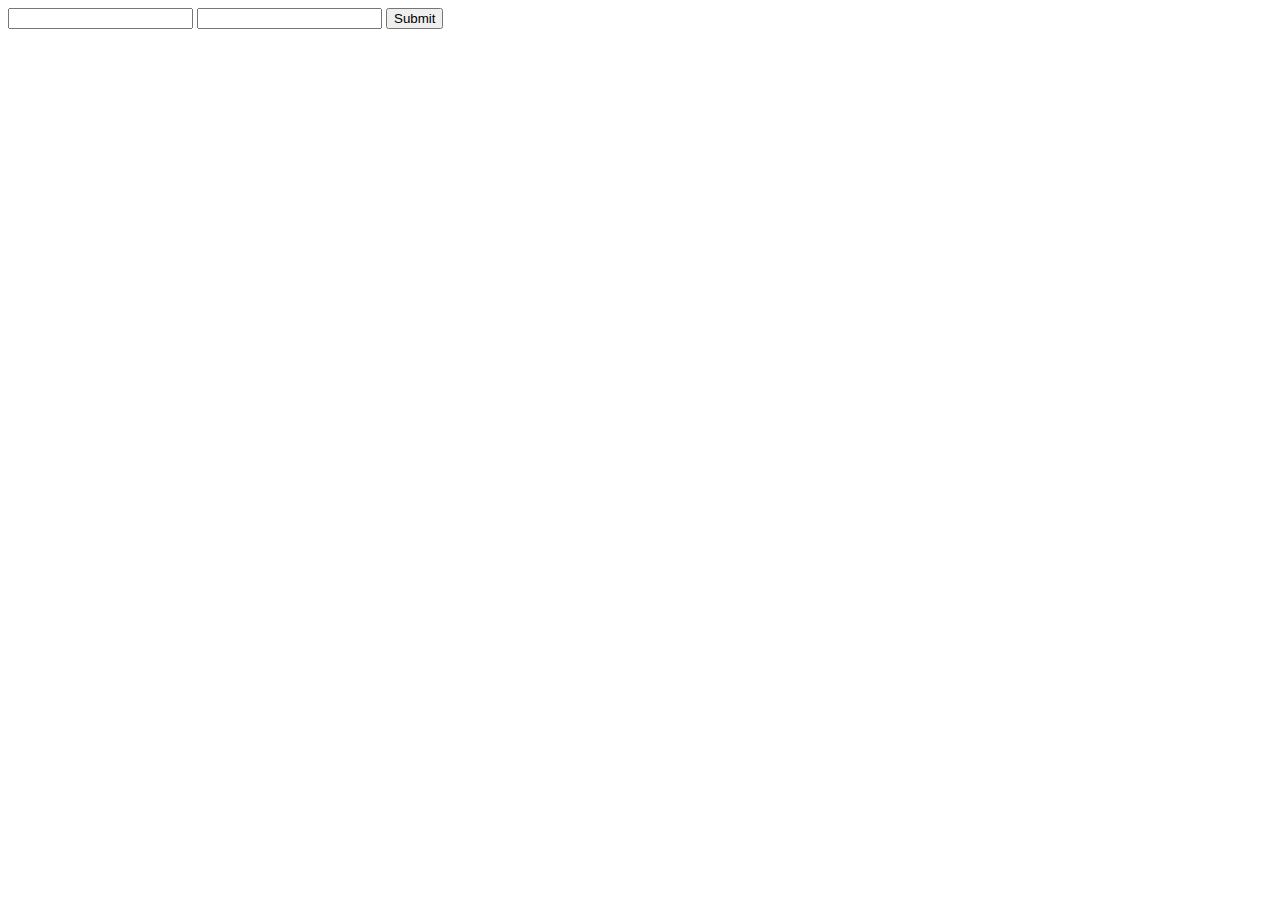
<file: workshop_10/forms/index.html>
<!DOCTYPE html>
<html lang="en">
<head>
    <meta charset="UTF-8">
    <meta name="viewport" content="width=device-width, initial-scale=1.0">
    <title>Document</title>
</head>
<body>
    <form id="searchForm">
        <input name="search"/>
        <input name="additional"/>

        <button>
            Submit
        </button>
    </form>
    <script src="./main.js"></script>
</body>
</html>
</file>
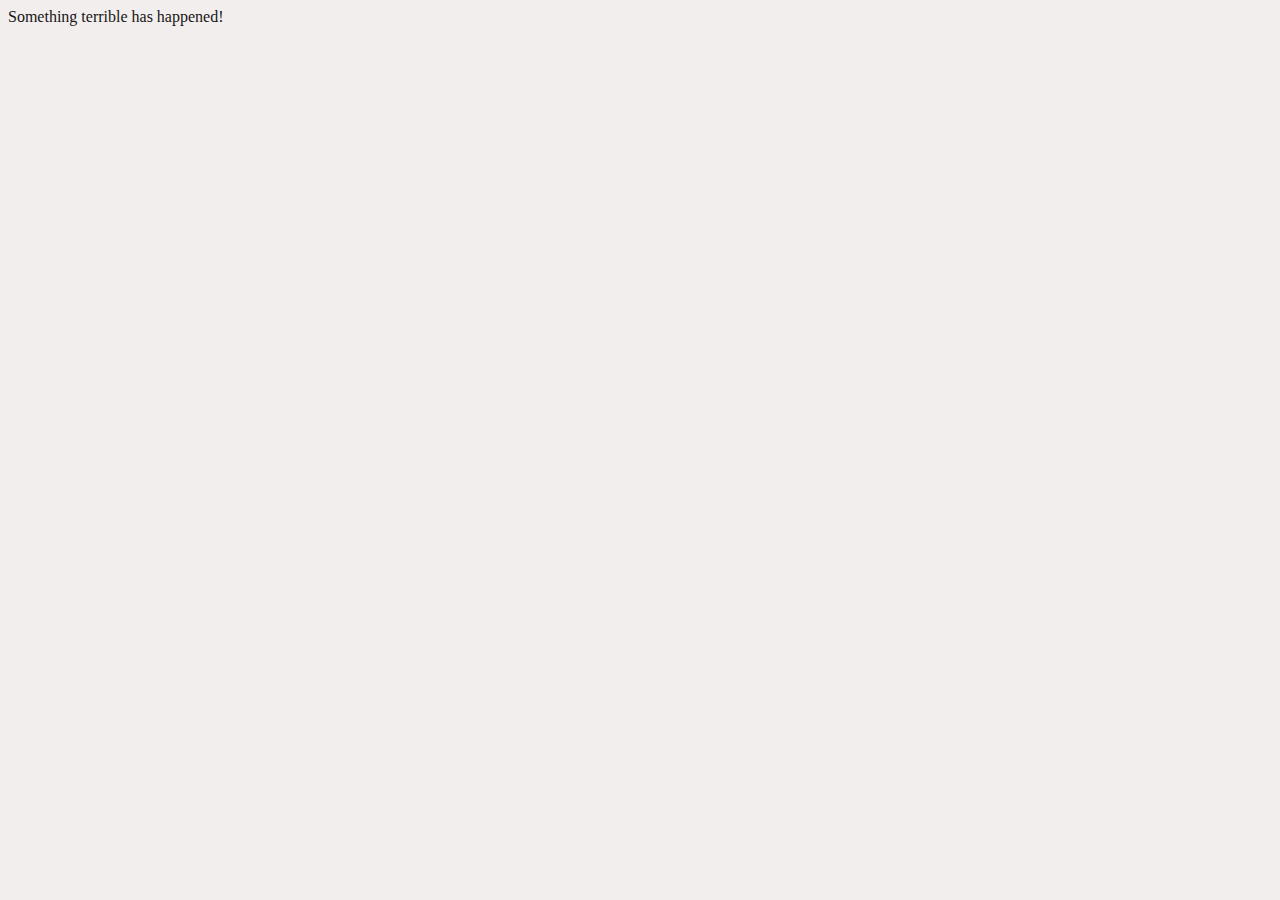
<file: workshop_10/products/index.html>
<!DOCTYPE html>
<html lang="en">
<head>
    <meta charset="UTF-8">
    <meta name="viewport" content="width=device-width, initial-scale=1.0">
    <title>Document</title>
    <style>
        :root {
            --dark: #171515;
            --light: #f3eeee;
        }

        .dark {
            background-color: var(--dark);
            color: var(--light);
        }
        
        .light {
            background-color: var(--light);
            color: var(--dark);
        }
    </style>
</head>
<body>
    <button id="theme-btn">
        Change theme
    </button>
    <div id="product-list" style="display: grid; grid-template-columns: repeat(4, 1fr);">

    </div>
    


    <script src="./shop.js"></script>
</body>
</html>
</file>
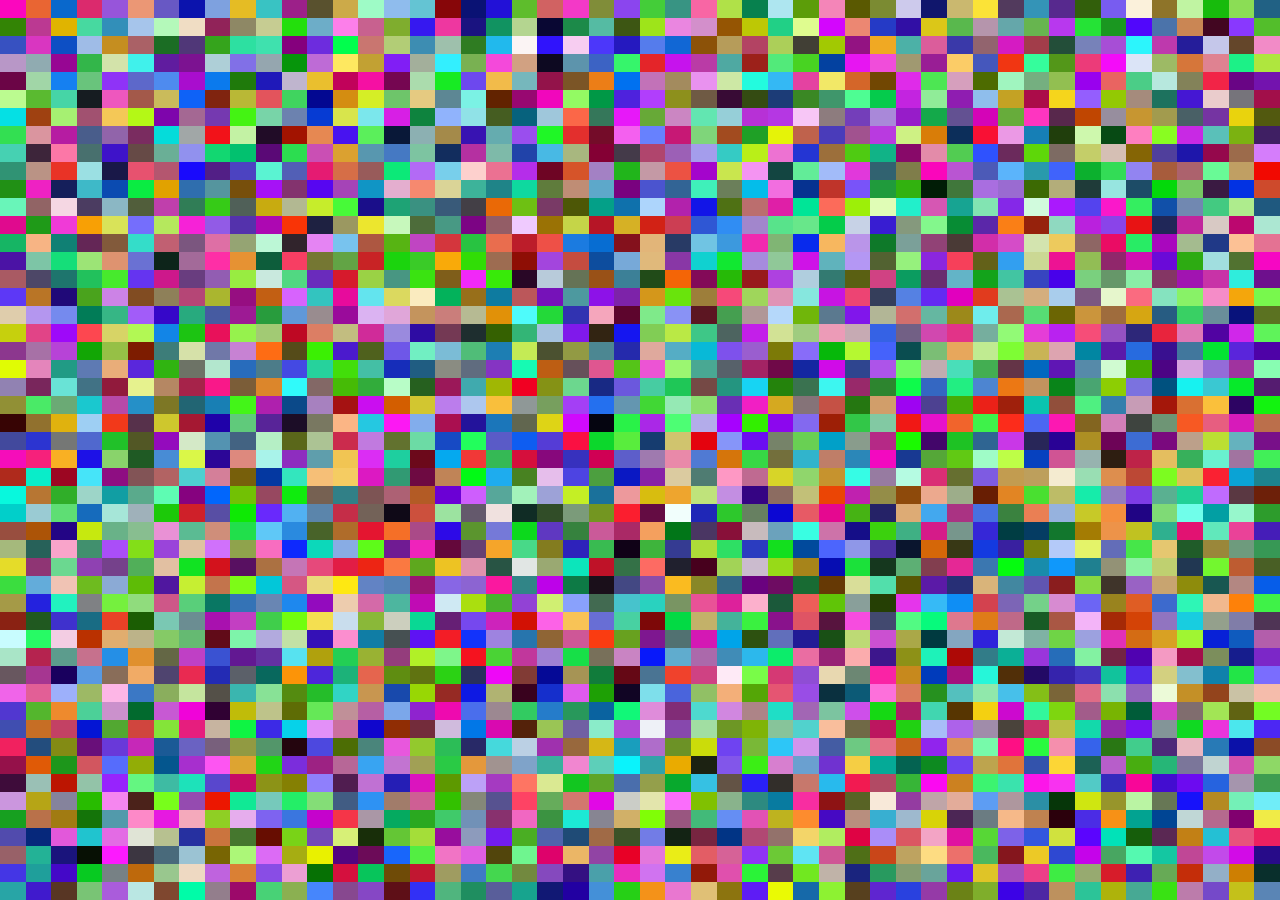
<file: workshop_8/colorChanger/index.html>
<!DOCTYPE html>
<html lang="en">
<head>
    <meta charset="UTF-8">
    <meta name="viewport" content="width=viewport, initial-scale=1.0">
    <title>Document</title>
    <style>
        * {
            padding: 0;
            margin: 0;
        }
    </style>
</head>
<body>
    
    <script src="./main.js"></script>
</body>
</html>
</file>
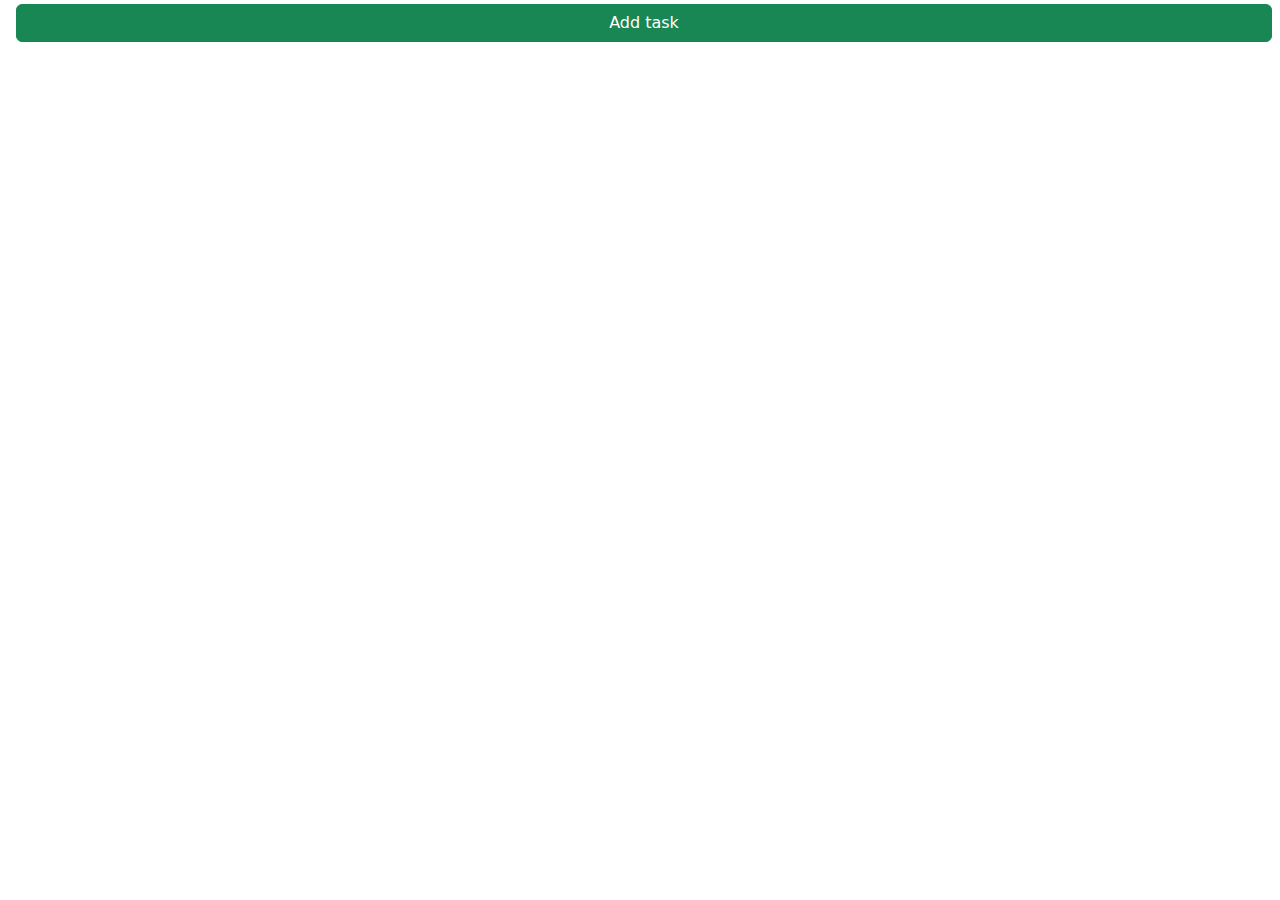
<file: workshop_8/dom/index.html>
<!DOCTYPE html>
<html lang="en">
<head>
    <meta charset="UTF-8">
    <meta name="viewport" content="width=viewport, initial-scale=1.0">
    <title>DOM Introduction</title>
    <style>
        li {
            list-style-type: none;
        }
    </style>
    <link href="https://cdn.jsdelivr.net/npm/bootstrap@5.3.3/dist/css/bootstrap.min.css" rel="stylesheet" integrity="sha384-QWTKZyjpPEjISv5WaRU9OFeRpok6YctnYmDr5pNlyT2bRjXh0JMhjY6hW+ALEwIH" crossorigin="anonymous">

</head>
<body>
    <div class="container-fluid">

        <button id="addTaskBtn" class="btn btn-success m-1 w-100">Add task</button>
        <ul id="todo">
        </ul>
        
    </div>

    <script src="js/main.js"></script>
    <script src="https://cdn.jsdelivr.net/npm/bootstrap@5.3.3/dist/js/bootstrap.bundle.min.js" integrity="sha384-YvpcrYf0tY3lHB60NNkmXc5s9fDVZLESaAA55NDzOxhy9GkcIdslK1eN7N6jIeHz" crossorigin="anonymous"></script>

</body>
</html>
</file>
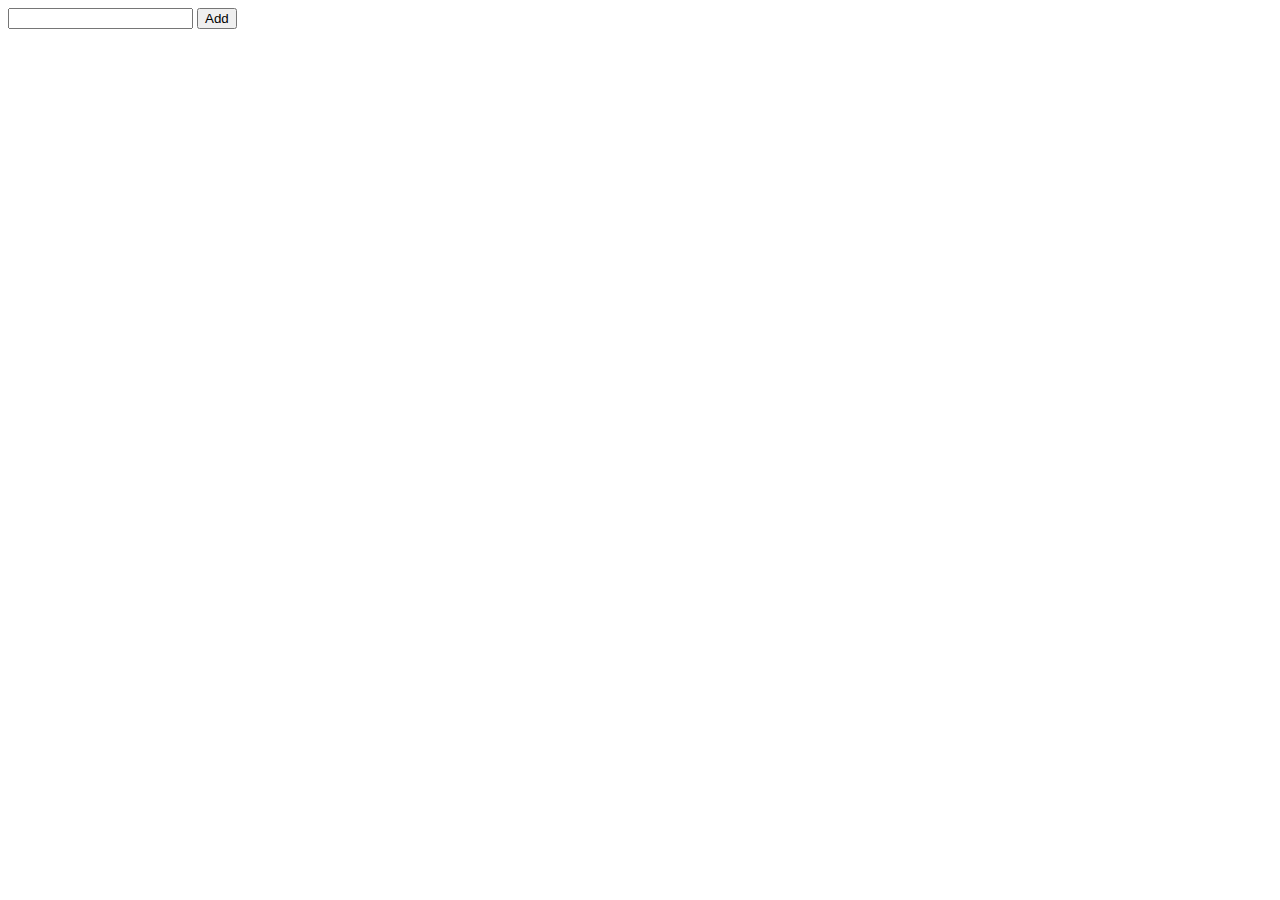
<file: workshop_9/todo/index.html>
<!DOCTYPE html>
<html lang="en">
<head>
    <meta charset="UTF-8">
    <meta name="viewport" content="width=viewport, initial-scale=1.0">
    <title>Document</title>

    <link rel="stylesheet" href="./css/style.css">
</head>
<body>
    <div>
        <form id="todo-form">
            <label>
                <input name="todo" required />
            </label>
            <button>Add</button>
        </form>
        
        <ul id="todo-list">

        </ul>
    </div>
    
    <script src="./main.js"></script>
</body>
</html>
</file>
<file: workshop_9/todo/css/style.css>
.done span {
    text-decoration: line-through;
    color: green;
}
li button {
    display: none;
}

li {
    display: flex;
    gap: 1rem;
}

li:hover button {
    display: block;
}
</file>
